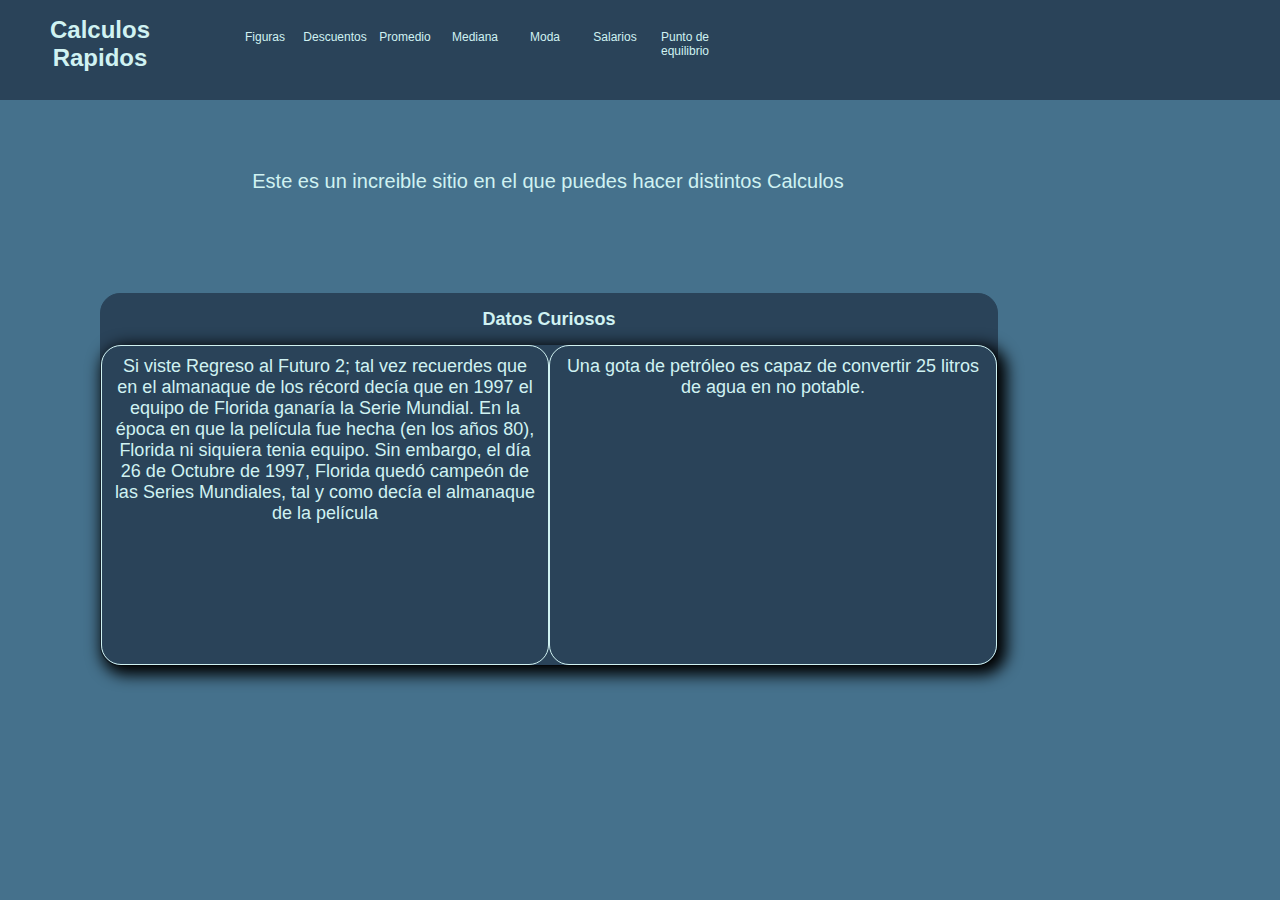
<file: index.html>
<!DOCTYPE html>
<html lang="en">

<head>
    <meta charset="UTF-8">
    <meta http-equiv="X-UA-Compatible" content="IE=edge">
    <meta name="viewport" content="width=device-width, initial-scale=1.0">
    <link rel="stylesheet" href="./estilos/index.css">
    <title>Curso Practico de JavaScript</title>
</head>

<body>
    <div id="header-container">
        <header>
            <h1>Calculos Rapidos</h1>
            <nav>
                <div class="links">
                    <ol>
                        <li>
                            <a href="./figuras.html">Figuras</a>
                        </li>
                        <li>
                            <a href="./descuentos.html">Descuentos</a>
                        </li>
                        <li>
                            <a href="./promedio.html">Promedio</a>
                        </li>
                        <li>
                            <a href="./mediana.html">Mediana</a>
                        </li>
                        <li>
                            <a href="./moda.html">Moda</a>
                        </li>
                        <li>
                            <a href="./salarios.html">Salarios</a>
                        </li>
                        <li>
                            <a href="./puntoEquilibrio.html">Punto de equilibrio</a>
                        </li>
                    </ol>
                </div>
            </nav>
        </header>
    </div>
    <div id="content-invitacion">
        <p>
            Este es un increible sitio en el que puedes hacer distintos Calculos
        </p>
    </div>
    <div id="container-curiosos">
        <div class="description">
            <h2>
                Datos Curiosos
            </h2>
        </div>
        <div class="datos-curiosos">
            <p>
                Si viste Regreso al Futuro 2; tal vez recuerdes que en el almanaque
                de los récord decía que en 1997 el equipo de Florida ganaría la Serie Mundial.
                En la época en que la película fue hecha (en los años 80), Florida ni
                siquiera tenia equipo. Sin embargo, el día 26 de Octubre de 1997, Florida
                quedó campeón de las Series Mundiales, tal y como decía el almanaque de la película
            </p>
            <p>
                Una gota de petróleo es capaz de convertir 25 litros de agua en no potable.
            </p>
        </div>
    </div>
</body>

</html>
</file>
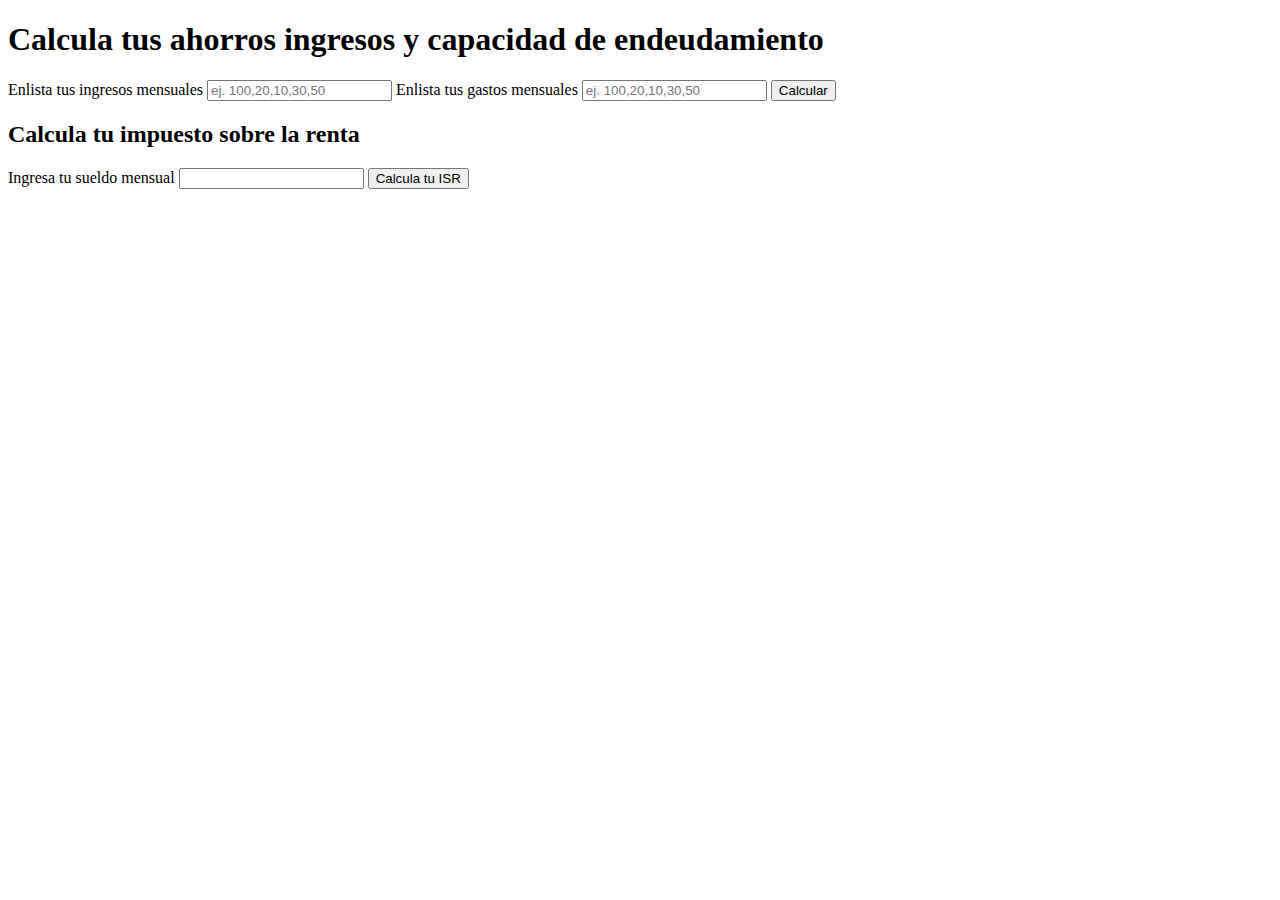
<file: costosIngresos.html>
<!DOCTYPE html>
<html lang="en">
<head>
    <meta charset="UTF-8">
    <meta http-equiv="X-UA-Compatible" content="IE=edge">
    <meta name="viewport" content="width=device-width, initial-scale=1.0">
    <title>Costos Ingresos y Ganancia</title>
</head>
<body>
    <h1>
        Calcula tus ahorros ingresos y capacidad de endeudamiento
    </h1>
    <form>
        <label for="inputIngresos">Enlista tus ingresos mensuales</label>
        <input type="text" id="inputIngresos" placeholder="ej. 100,20,10,30,50"/>
        <label for="inputGastos">Enlista tus gastos mensuales</label>
        <input type="text" id="inputGastos" placeholder="ej. 100,20,10,30,50"/>
        <button type="button" onclick="calcularTodo()">
            Calcular
        </button>
        <h2>Calcula tu impuesto sobre la renta</h2>
        <label>Ingresa tu sueldo mensual</label>
        <input type="number" id="inputSueldo">
        <button type="button">
            Calcula tu ISR
        </button>
    </form>
    <script src="./costosIngresos.js"></script>
</body>
</html>
</file>
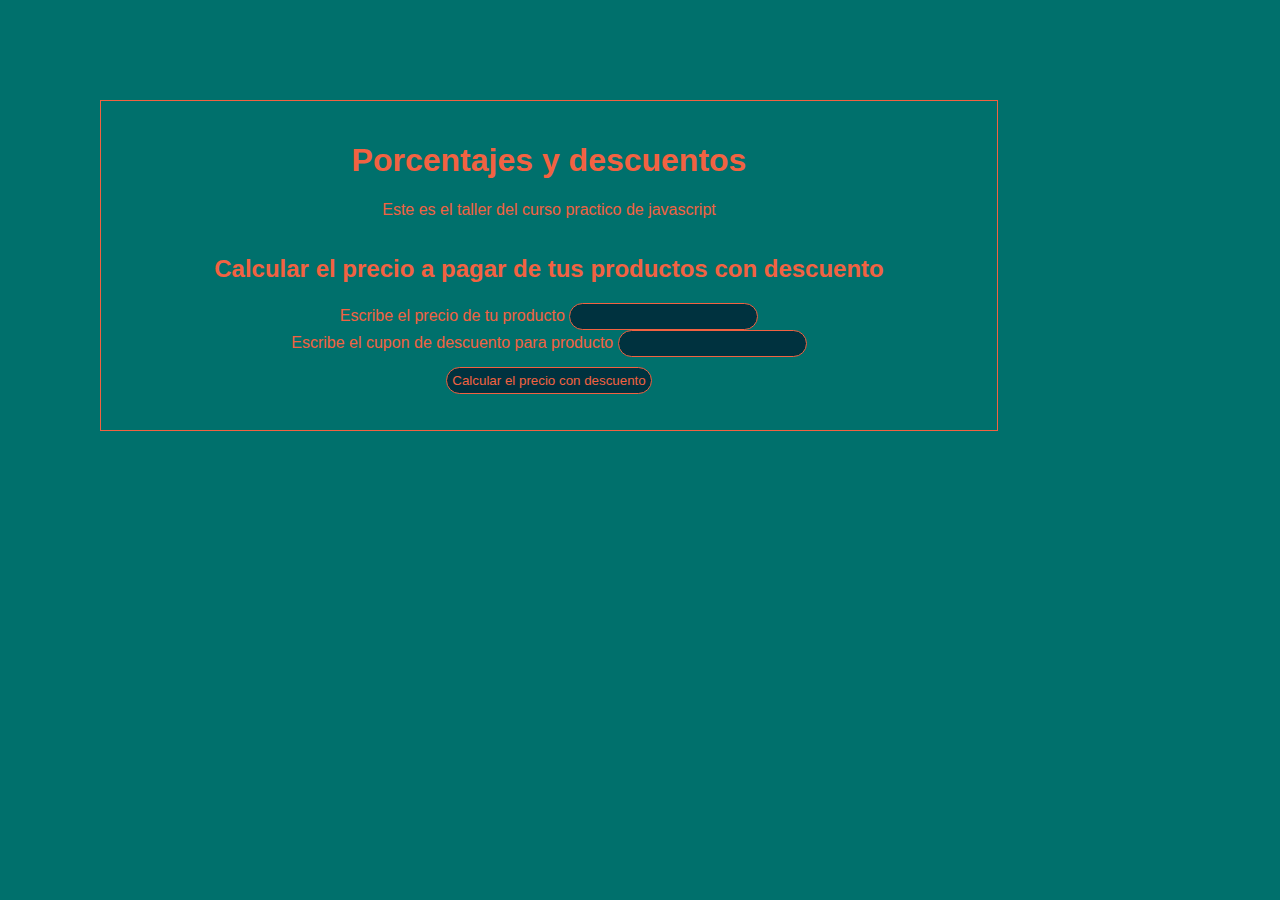
<file: descuentos.html>
<!DOCTYPE html>
<html lang="en">

<head>
    <meta charset="UTF-8">
    <meta http-equiv="X-UA-Compatible" content="IE=edge">
    <meta name="viewport" content="width=device-width, initial-scale=1.0">
    <link rel="stylesheet" href="./estilos/descuentos.css">
    <title>Porcentajes y descuentos | Curso practico de javascript</title>
</head>

<body>
    <div id="cotainer">
        <div class="container-header">
            <header>
                <h1>
                    Porcentajes y descuentos
                </h1>
                <p>Este es el taller del curso practico de javascript</p>
            </header>
        </div>
        <div class="item">
            <div class="description">
                <h2>Calcular el precio a pagar de tus productos con descuento</h2>
            </div>
            <div class="shop-container">
                <form>
                    <div>
                        <label for="inputPrice">Escribe el precio de tu producto</label>
                        <input type="number" id="inputPrice" />
                    </div>
                    <div>
                        <label for="inputCupon">Escribe el cupon de descuento para producto</label>
                        <input type="text" id="inputCupon" />
                    </div>
                    <div class="btn">
                        <button type="button" onclick="onClickPriceDiscount()">
                            Calcular el precio con descuento
                        </button>
                    </div>
                    <div>
                        <p id="resultP"></p>
                    </div>

                </form>
            </div>
        </div>
    </div>
    <script src="./descuentos.js"> </script>
</body>

</html>
</file>
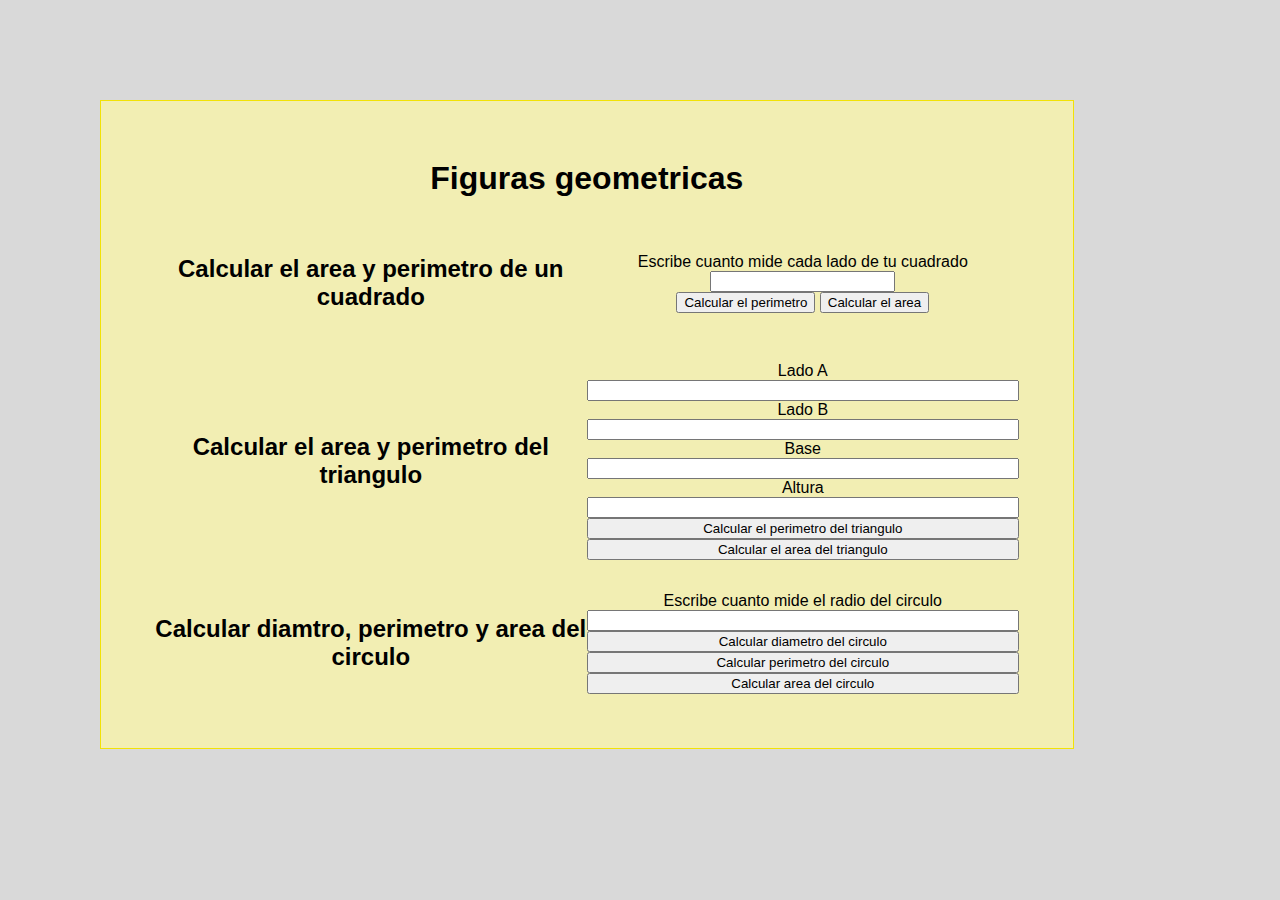
<file: figuras.html>
<!DOCTYPE html>
<html lang="en">

<head>
    <meta charset="UTF-8">
    <meta name="viewport" content="width=device-width, initial-scale=1.0">
    <link rel="stylesheet" href="./estilos/figuras.css">
    <title>Figuras geometricas | Curso Practico</title>
</head>

<body>
    <div id="container">
        <div class="container-header">
            <header>
                <h1>
                    Figuras geometricas
                </h1>
                <p></p>
            </header>
        </div>
        <div class="item">
            <div class="description">
                <h2>Calcular el area y perimetro de un cuadrado</h2>
            </div>
            <div class="container-form">
                <form>
                    <div>
                        <label for="inputCuadrado">
                            Escribe cuanto mide cada lado de tu cuadrado
                        </label>
                        <input type="number" id="inputCuadrado" />
                    </div>
                    <div>
                        <button type="button" onclick="calcularPerimetroCuadrado()">
                            Calcular el perimetro
                        </button>
                        <button type="button" onclick="calcularAreaCuadrado()">
                            Calcular el area
                        </button>
                    </div>
                </form>
            </div>
        </div>
        <div class="item">
            <div class="description">
                <h2>Calcular el area y perimetro del triangulo</h2>
            </div>
            <div class="container-form">
                <form>
                    <label for="inputTriangulo1">Lado A</label>
                    <input type="number" id="inputTriangulo1" />
                    <label for="inputTriangulo2">Lado B</label>
                    <input type="number" id="inputTriangulo2" />
                    <label for="inputTriangulo3">Base</label>
                    <input type="number" id="inputTriangulo3" />
                    <label for="inputAltura">Altura</label>
                    <input type="number" id="inputAltura">
                    <button type="button" onclick="calcularPerimetroTriangulo()">
                        Calcular el perimetro del triangulo
                    </button>
                    <button type="button" onclick="calcularAreaTriangulo()">
                        Calcular el area del triangulo
                    </button>
                </form>
            </div>
        </div>
        <div class="item">
            <div class="description">
                <h2>Calcular diamtro, perimetro y area del circulo</h2>
            </div>
            <div class="container-form">
                <form>
                    <label>
                        Escribe cuanto mide el radio del circulo
                    </label>
                    <input type="number" id="inputCirculo" />
                    <button type="button" onclick="calcularDiametroCirculo()">
                        Calcular diametro del circulo
                    </button>
                    <button type="button" onclick="calcularPerimetroCirculo()">
                        Calcular perimetro del circulo
                    </button>
                    <button type="button" onclick="calcularAreaCirculo()">
                        Calcular area del circulo
                    </button>
                </form>
            </div>
        </div>
    </div>
    <script src="./figuras.js"></script>
</body>

</html>
</file>
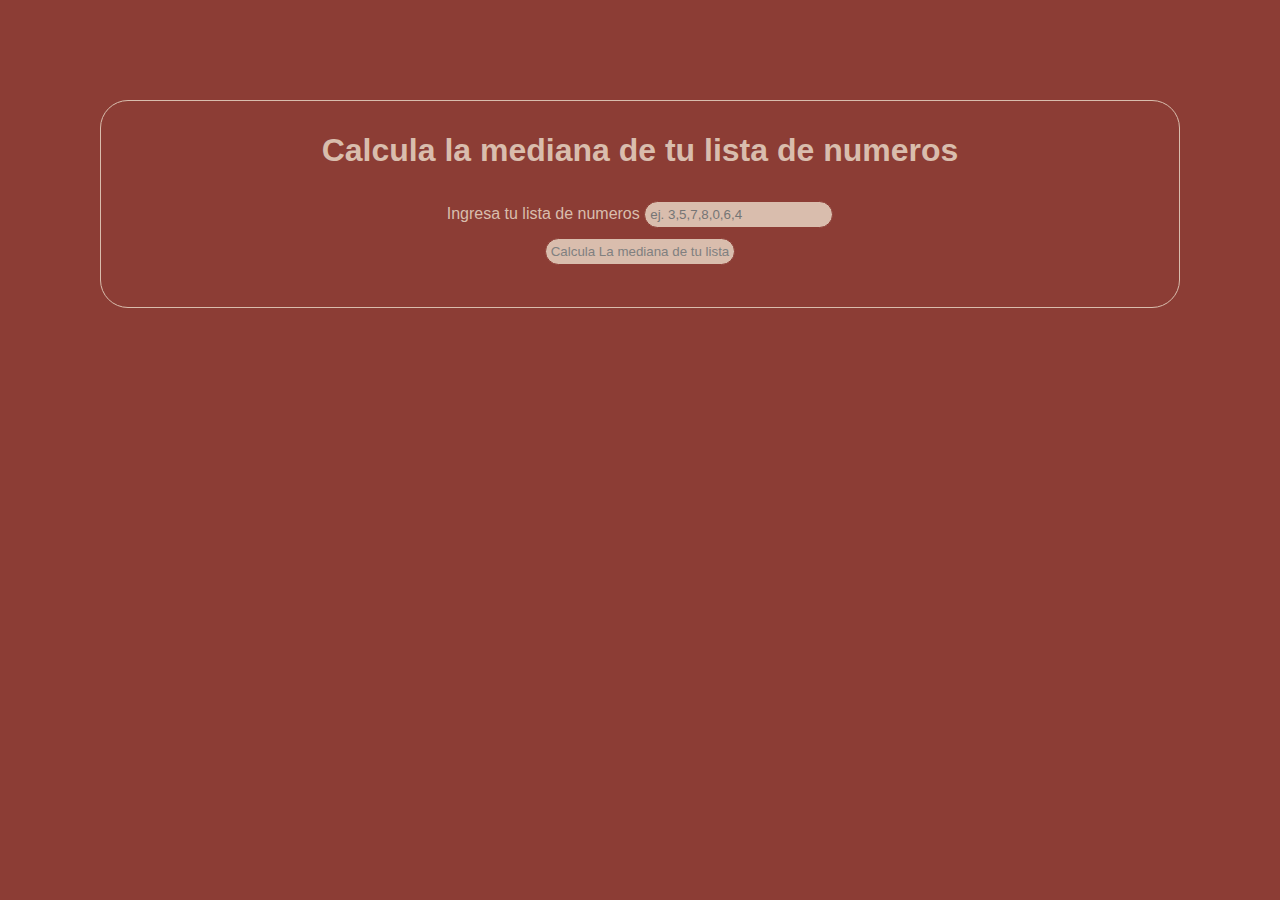
<file: mediana.html>
<!DOCTYPE html>
<html lang="en">

<head>
    <meta charset="UTF-8">
    <meta http-equiv="X-UA-Compatible" content="IE=edge">
    <meta name="viewport" content="width=device-width, initial-scale=1.0">
    <link rel="stylesheet" href="./estilos/mediana.css">
    <title>Mediana</title>
</head>

<body>
    <div id="container">
        <h1>Calcula la mediana de tu lista de numeros</h1>
        <div class="container-form">
            <form>
                <div class="input-number">
                    <label for="">Ingresa tu lista de numeros</label>
                    <input type="text" id="inputLista" placeholder="ej. 3,5,7,8,0,6,4">
                </div>
                <div class="btn">
                    <button type="button" onclick="calcularMediana()">
                        Calcula La mediana de tu lista
                    </button>
                </div>
                <p id="resultP"></p>
            </form>
        </div>
    </div>
    <script src="./mediana.js"></script>
</body>

</html>
</file>
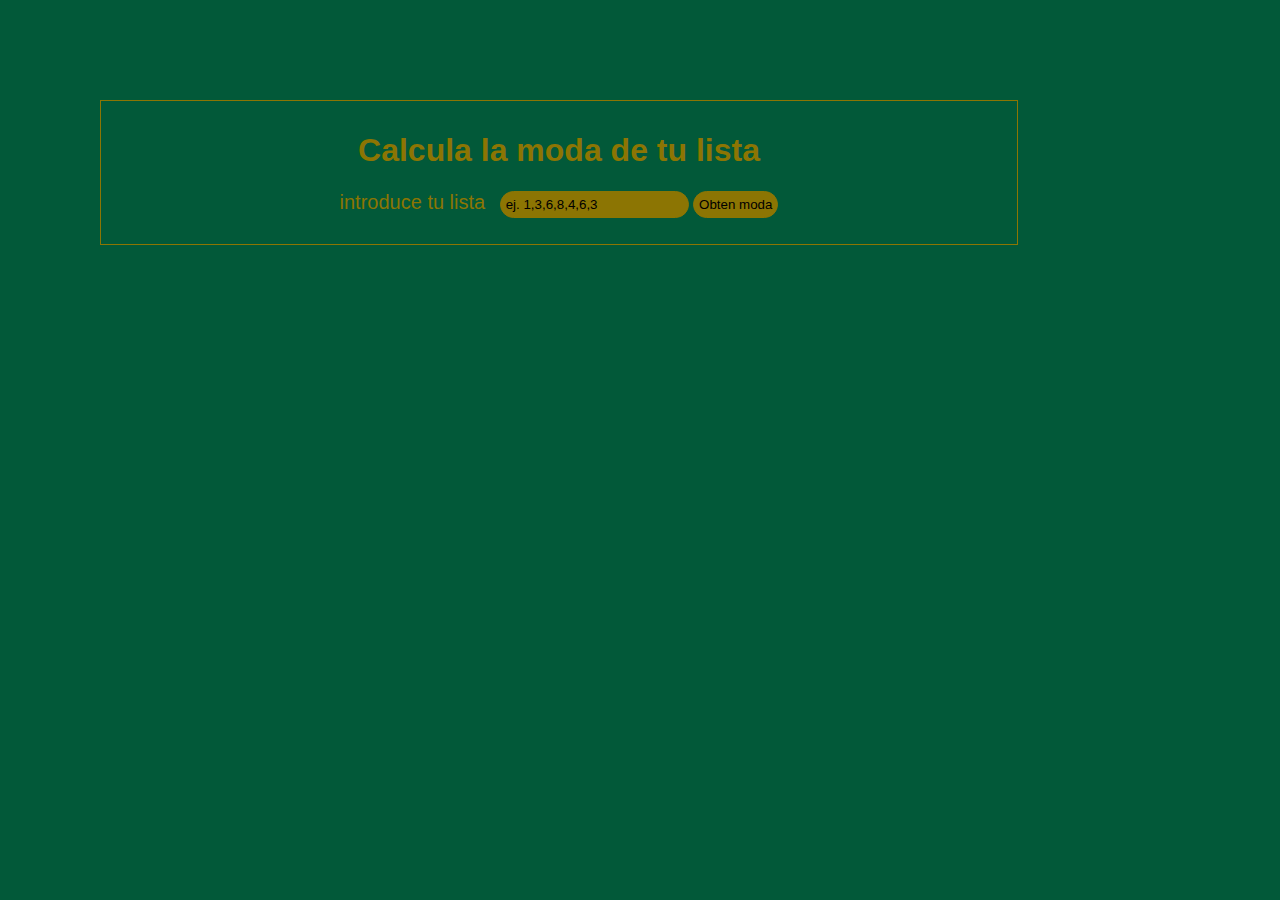
<file: moda.html>
<!DOCTYPE html>
<html lang="en">
<head>
    <meta charset="UTF-8">
    <meta http-equiv="X-UA-Compatible" content="IE=edge">
    <meta name="viewport" content="width=device-width, initial-scale=1.0">
    <link rel="stylesheet" href="./estilos/moda.css">
    <title>Moda</title>
</head>
<body>
    <div id="container">
        <div class="description">
            <h1>Calcula la moda de tu lista</h1>
        </div>
        <div class="container-form">
            <form>
                <label for="inputLista">introduce tu lista</label>
                <input type="text" id="inputLista" placeholder="ej. 1,3,6,8,4,6,3"/>
                <button type="button" onclick="obtenerData()">
                    Obten moda
                </button>
                <p id="resultP"></p>
            </form>
        </div>
    </div>
    <script src="./moda.js"></script>
</body>
</html>
</file>
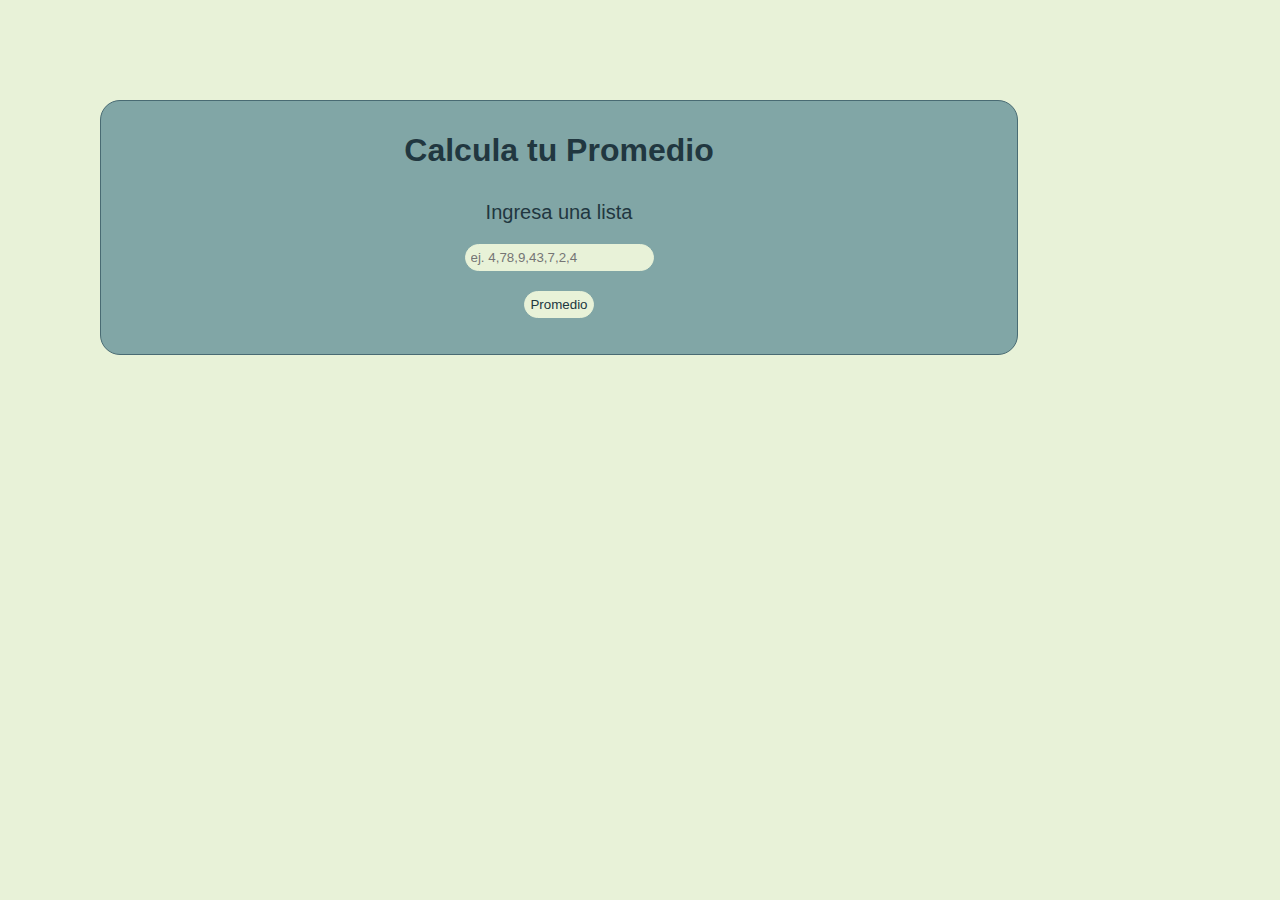
<file: promedio.html>
<!DOCTYPE html>
<html lang="en">

<head>
    <meta charset="UTF-8">
    <meta http-equiv="X-UA-Compatible" content="IE=edge">
    <meta name="viewport" content="width=device-width, initial-scale=1.0">
    <link rel="stylesheet" href="./estilos/promedio.css">
    <title>Promedio</title>
</head>

<body>
    <div id="container">
        <div class="description">
            <h1>Calcula tu Promedio</h1>
        </div>
        <div class="form-container">
            <form>
                <div class="lbel">
                    <label for="inputLista">Ingresa una lista</label>
                </div>
                <div class="ipt">
                    <input type="text" id="inputLista" placeholder="ej. 4,78,9,43,7,2,4">
                </div>
                <div class="btn">
                    <button type="button" onclick="calcularPromedio()">
                        Promedio
                    </button>
                </div>
                <div class="contRes">
                    <p id="resultP"></p>
                </div>
            </form>
        </div>
    </div>
    <script src="./promedio.js"></script>
</body>

</html>
</file>
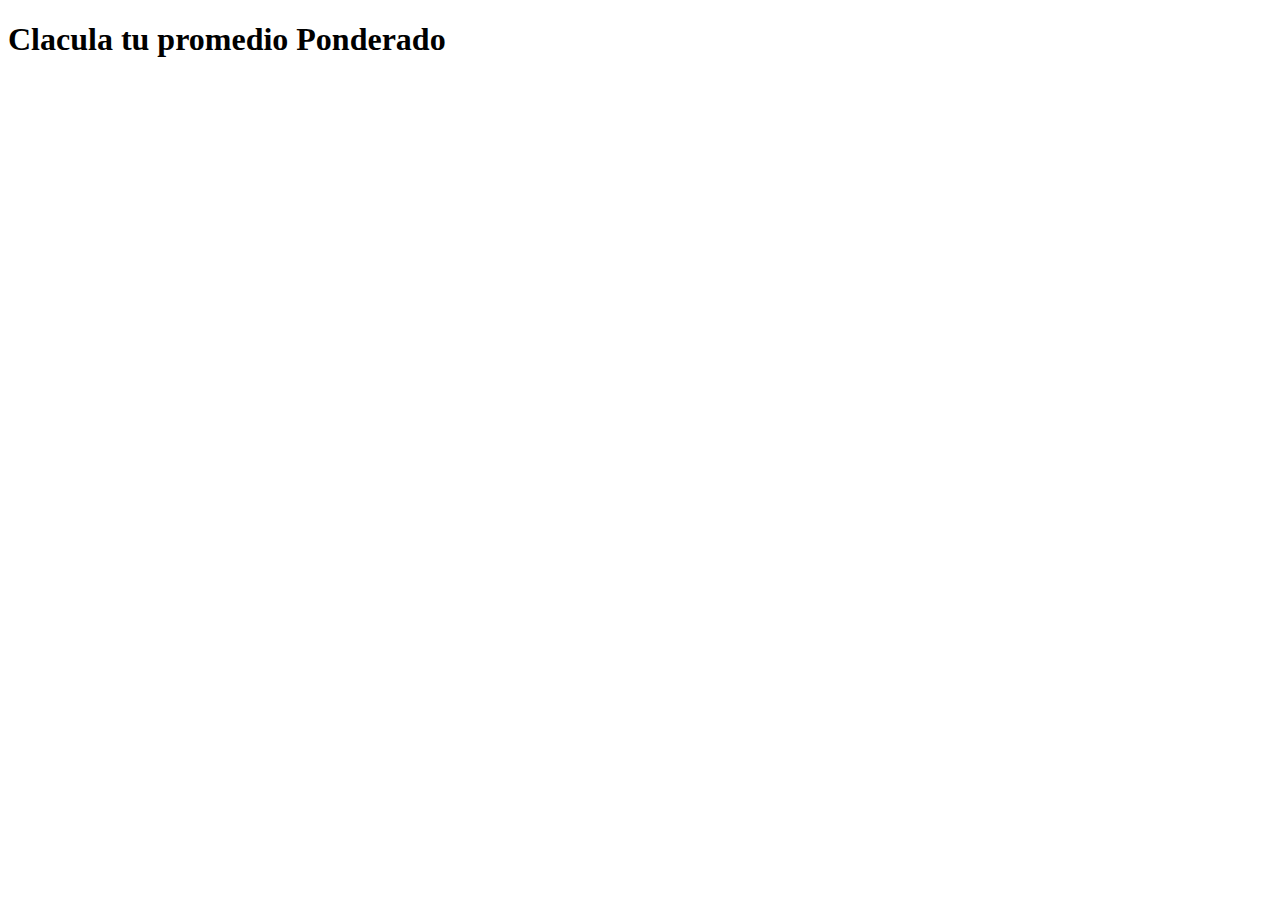
<file: promedioPonderado.html>
<!DOCTYPE html>
<html lang="en">
<head>
    <meta charset="UTF-8">
    <meta http-equiv="X-UA-Compatible" content="IE=edge">
    <meta name="viewport" content="width=device-width, initial-scale=1.0">
    <title>Promedio Ponderado</title>
</head>
<body>
    <h1>Clacula tu promedio Ponderado</h1>
    <script src="./promedioPonderado.js"></script>
</body>
</html>
</file>
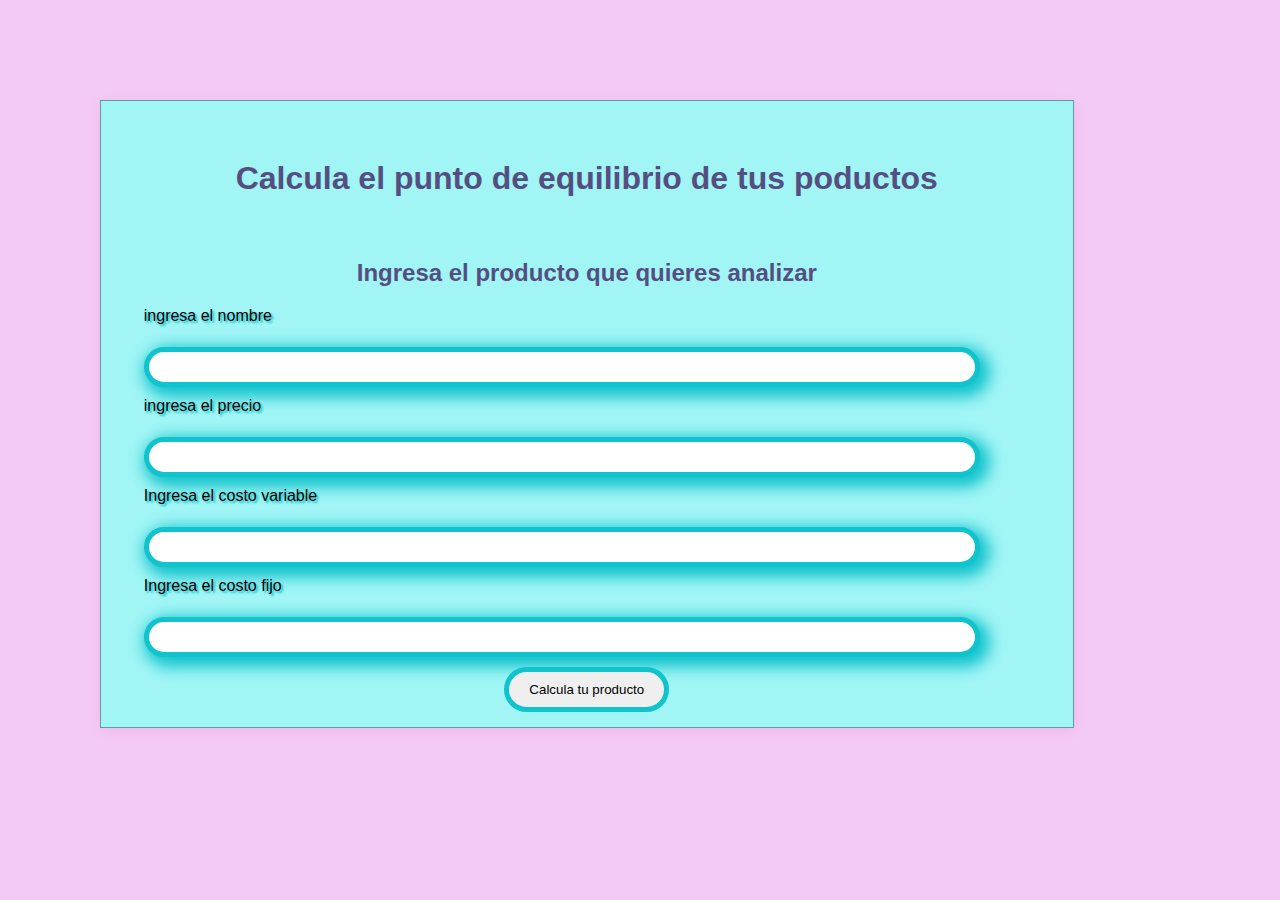
<file: puntoEquilibrio.html>
<!DOCTYPE html>
<html lang="en">

<head>
    <meta charset="UTF-8">
    <meta http-equiv="X-UA-Compatible" content="IE=edge">
    <meta name="viewport" content="width=device-width, initial-scale=1.0">
    <link rel="stylesheet" href="./estilos/puntoEquilirbio.css">
    <title>Punto de equilibrio</title>
</head>

<body>
    <div id="constainer">
        <h1>Calcula el punto de equilibrio de tus poductos</h1>
        <form>
            <div class="title">
                <h2>Ingresa el producto que quieres analizar</h2>
            </div>
            <div class="item">
                <label for="inputName">ingresa el nombre</label>
                <input type="text" id="inputName">
            </div>
            <div class="item">
                <label for="inputPrecio">ingresa el precio</label>
                <input type="number" id="inputPrecio">
            </div>
            <div class="item">
                <label for="inputCostoV">Ingresa el costo variable</label>
                <input type="number" id="inputCostoV">
            </div>
            <div class="item">
                <label for="inputCostoF">Ingresa el costo fijo</label>
                <input type="number" id="inputCostoF">
            </div>
            <div class="result">
                <button type="button" onclick="createProduct()" class="myButton">
                    Calcula tu producto
                </button>
                <p id="resultP"></p>
            </div>
        </form>
    </div>
    <script src="./puntoEquilirbio.js"></script>
</body>

</html>
</file>
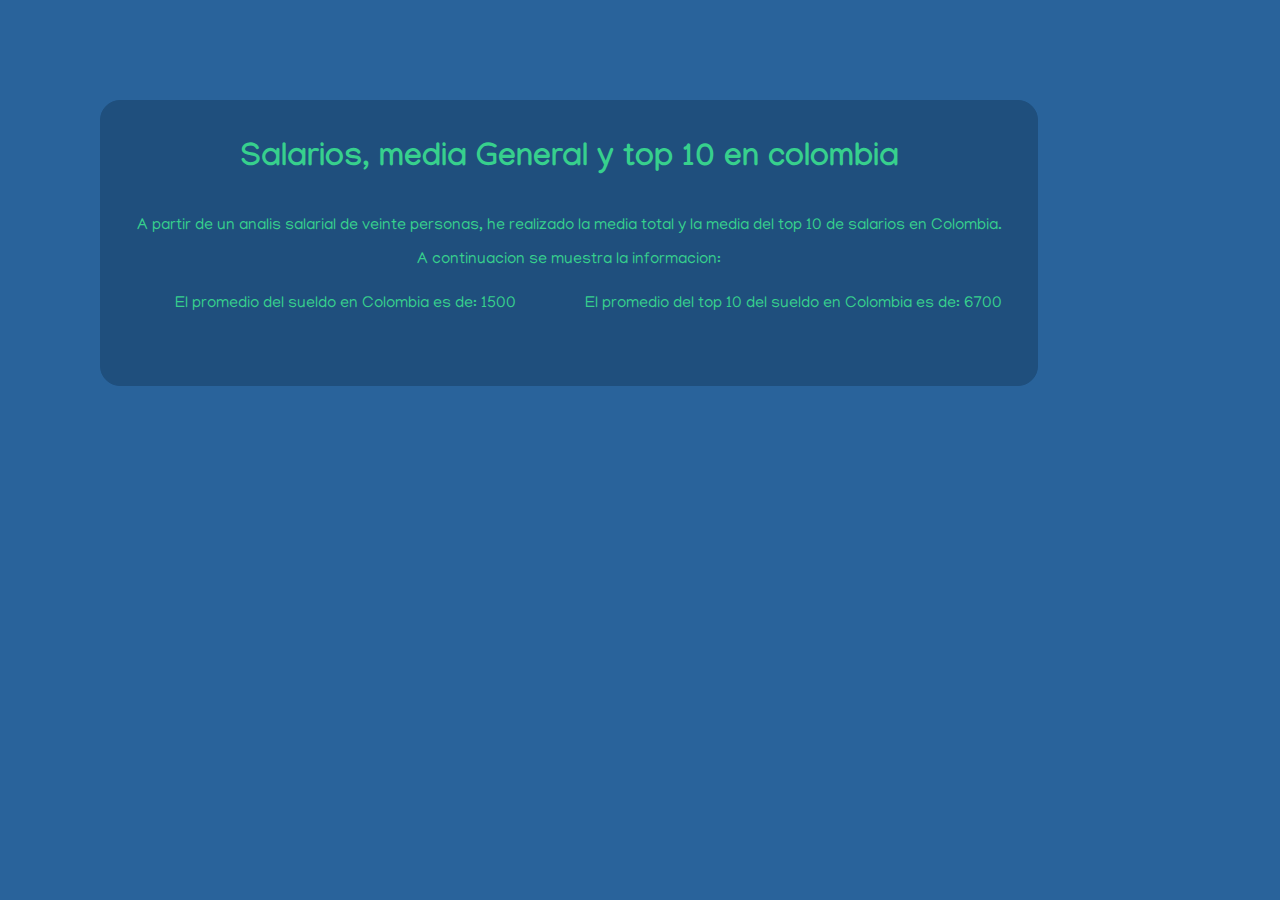
<file: salarios.html>
<!DOCTYPE html>
<html lang="en">
<head>
    <meta charset="UTF-8">
    <meta http-equiv="X-UA-Compatible" content="IE=edge">
    <meta name="viewport" content="width=device-width, initial-scale=1.0">
    <link rel="stylesheet" href="./estilos/salarios.css">
    <link href="https://fonts.googleapis.com/css?family=Manjari&display=swap" rel="stylesheet">
    <title>Salarios</title>
</head>
<body>
    <div id="container">
        <div class="title">
            <h1>Salarios, media General y top 10 en colombia</h1>
        </div>
        <div class="description">
            <p>
                A partir de un analis salarial de veinte personas,
                he realizado la media total y la media del top 10
                de salarios en Colombia.
            </p>
            <p>
                A continuacion se muestra la informacion:
            </p>
        </div>
        <div class="information">
            <p id="resultGen"></p>
            <p id="resultTop"></p>
        </div>
    </div>
    <script src="./salarios.js"></script>
    <script src="./analisis.js"></script>
</body>
</html>
</file>
<file: estilos/index.css>
body {
    background: #45718C;
    color: #D0F2F2;
    font-family: Arial;
    font-size: 12px;
    text-align: center;
    margin: 0em;
    padding: 0em;
    display: grid;
}
/* seccion header */
#header-container header {
    display: grid;
    grid-template: 100px / 200px 100%;
    background: #2A4359;
    width: 100%;
}
.links ol {
    display: grid;
    grid-template: 30px / 70px 70px 70px 70px 70px 70px 70px;
    list-style: none;
    margin: 0;
    padding: 30px;
}
a {
    color: #D0F2F2;
    text-decoration: none;
}
/* seccion contenido */
#container-curiosos {
    display: grid;
    width: 70%;
    border: 1px solid #2A4359;
    margin: 100px 100px 100px 100px;
    border-radius: 20px;
    background: #2A4359;
}
.datos-curiosos {
    display: grid;
    grid-template: 320px / 50% 50%;
    box-shadow: 5px 5px 15px 5px #000000;
    border-radius: 20px;
}
.datos-curiosos p {
    padding: 10px;
    margin: 0em;
    font-size: 18px;
    border: 1px solid;
    border-radius: 20px;

}
#content-invitacion {
    display: grid;
    width: 70%;
    margin-left: 100px;
    margin-top: 70px;
}
#content-invitacion p {
    font-size: 20px;
    margin: 0em;
}
</file>
<file: estilos/descuentos.css>
body {
    background: #00706C;
    text-align: center;
    font-family: Arial;
    width: 70%;
    border: 1px solid #F26241;
    margin: 100px 100px 100px 100px;
}
#cotainer {
    color: #F26241;
    display: grid;
    padding: 20px;
}
.item {
    display: grid;
}
.shop-container form {
    display: grid;
}
.btn button {
    background: #00323F;
    border: 1px solid #F26241;
    color: #F26241;
    padding: 5px;
    border-radius: 28px;
    margin-top: 10px;
}
.btn button:hover {
    background-color: #F58C47;
      color: white;
}
input {
    background: #00323F;
    border: 1px solid #F26241;
    border-radius: 28px;
    padding: 5px;
    outline: none;
    color: #F26241;
}
</file>
<file: estilos/figuras.css>
body {
    background: #D9D9D9;
    text-align: center;
    font-family: Arial;
    color: black;
    margin: 0em;
    padding: 0em;
}
#container {
    display: grid;
    width: 70%;
    padding: 1cm;
    text-align: center;
    margin: 100px 100px 100px 100px;
    border: 1px solid #F2E205;
    background: #F2EEB3;
}
.item {
    display: grid;
    grid-template: 100% / 50% 50%;
    padding: 1em;
    align-items: center;
}
.description {
    display: grid;
}
.container-form form {
    display: grid;
}
</file>
<file: estilos/mediana.css>
body {
    background: #8C3D35;
    text-align: center;
    font-family: Arial;
    color: #D9BDAD;
    margin: 0em;
    padding: 0em;
}
#container {
    display: grid;
    margin: 100px 100px 100px 100px;
    border: 1px solid #D9BDAD;
    padding: 10px;
    border-radius: 28px;
}
.input-number input {
    border: 1px solid #8C3D35;
    border-radius: 28px;
    background: #D9BDAD;
    padding: 5px;
    outline: none;
    color: gray;
}
.btn button {
    border: 1px solid #8C3D35;
    border-radius: 28px;
    background: #D9BDAD;
    padding: 5px;
    color: gray;
    outline: none;
}
.btn button:hover {
    background: #F2955E;
    color: gray;
}
.container-form form {
    display: grid;
}
.input-number {
    padding: 10px;
}
</file>
<file: estilos/moda.css>
body {
    background: #025939;
    text-align: center;
    font-family: Arial;
    padding: 0em;
    margin: 0em;
}
#container {
    display: grid;
    border: 1px solid #8C7503;
    color: #8C7503;
    width: 70%;
    padding: 10px;
    margin: 100px 100px 100px 100px;
}
input {
    background: #8C7503;
    padding: 5px;
    border: 1px solid #8C7503;
    border-radius: 28px;
    color: black;
    outline: none;
}
input::placeholder {
    color: black;
}
button {
    background: #8C7503;
    padding: 5px;
    border: 1px solid #8C7503;
    border-radius: 28px;
    outline: none;
    color: black; 
}
button:hover {
    background: none;
}
label {
    font-size: 20px;
    margin-right: 10px;
}
</file>
<file: estilos/promedio.css>
body {
    background: #E8F2D8;
    text-align: center;
    font-family: Arial;
    color: #213740;
    margin: 0em;
    padding: 0em;
}
#container {
    background: #81A6A6;
    display: grid;
    color: #213740;
    width: 70%;
    padding: 10px;
    margin: 100px 100px 100px 100px;
    border: 1px solid #496B73;
    border-radius: 20px;
}
.form-container form {
    display: grid;
}
.lbel {
    font-size: 20px;
    margin: 10px;
}
.ipt {
    margin: 10px;
}
.ipt input {
    background: #E8F2D8;
    outline: none;
    color: #81A6A6;
    border: 1px solid #E8F2D8;
    border-radius: 20px;
    padding: 5px;
}
.btn {
    margin: 10px;
}
.btn button {
    background: #E8F2D8;
    outline: none;
    border: 1px solid #E8F2D8;
    border-radius: 20px;
    padding: 5px;
    color: #213740;
}
.btn button:hover {
    background: #496B73;
    border: 1px solid #496B73;
}
</file>
<file: estilos/puntoEquilirbio.css>
body {
    background: #f3caf6;
    text-align: center;
    font-family: Arial;
    color: rgb(85, 78, 128);
    margin: 0em;
    padding: 0em;
}
#constainer {
    box-shadow: 0px 3px 15px -2px #f1b0e6;  
    background: rgb(161, 245, 245);
    width: 70%;
    padding: 1cm;
    text-align: center;
    border: 1px solid cadetblue;
    margin: 100px 100px 100px 100px;
    display: grid;
    grid-template: 100px 450px / 100%;
}
.item {
    text-align: left;
    margin: 5px;
    display: grid;
    grid-template: 40px 40px / 100%;
    margin-bottom: 10px;
}
.item input {
    box-shadow: 5px 5px 15px 5px #10c3cc;
    border: 5px solid #10C3CC;
    border-radius: 40px;
    padding: 15px;
    margin-right: 50px;
    outline: none;
}
.item label {
    color: black;
    text-shadow: 2px 2px 2px #10c3cc;
}
.myButton {
    border: 5px solid #10C3CC;
    border-radius: 40px;
    font-family: Arial;
    padding: 10px 20px 10px 20px;
  }
</file>
<file: estilos/salarios.css>
body {
    background: #29639B;
    text-align: center;
    color: #37D08D;
    margin: 0em;
    padding: 0em;
    font-family: 'manjari';
}
#container {
    display: grid;
    background: #1F4F7D;
    border: 1px solid #1F4F7D;
    border-radius: 20px;
    width: 70%;
    margin: 100px 100px 100px 100px;
    padding: 20px;
}
.information {
    display: grid;
    grid-template: 80px / 50% 50%;
}
.information p {
    margin: 5px;
    padding: 5px;
}
</file>
